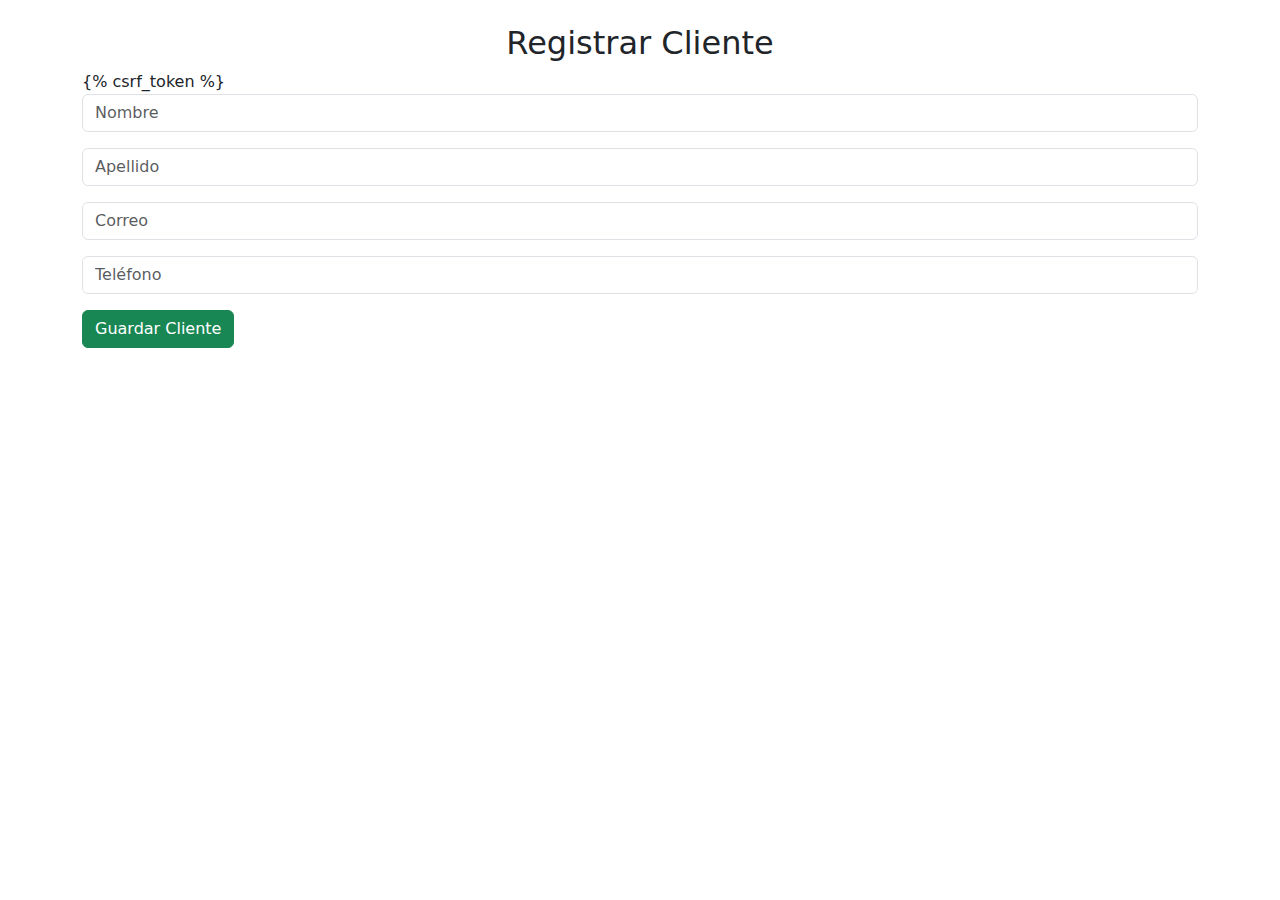
<file: pedidos/templates/clientes.html>
<!DOCTYPE html>
<html>
<head>
    <meta charset="utf-8">
    <title>Clientes</title>
    <link href="https://cdn.jsdelivr.net/npm/bootstrap@5.3.8/dist/css/bootstrap.min.css" rel="stylesheet">
</head>
<body>

<div class="container mt-4">
    <h2 class="text-center">Registrar Cliente</h2>
    <form action="/registrar_cliente" method="POST">
        {% csrf_token %}
        <div class="mb-3">
            <input type="text" name="nombre" class="form-control" placeholder="Nombre" required>
        </div>
        <div class="mb-3">
            <input type="text" name="apellido" class="form-control" placeholder="Apellido" required>
        </div>
        <div class="mb-3">
            <input type="email" name="correo" class="form-control" placeholder="Correo" required>
        </div>
        <div class="mb-3">
            <input type="text" name="telefono" class="form-control" placeholder="Teléfono" required>
        </div>
        <button class="btn btn-success">Guardar Cliente</button>
    </form>
</div>

</body>
</html>
</file>
